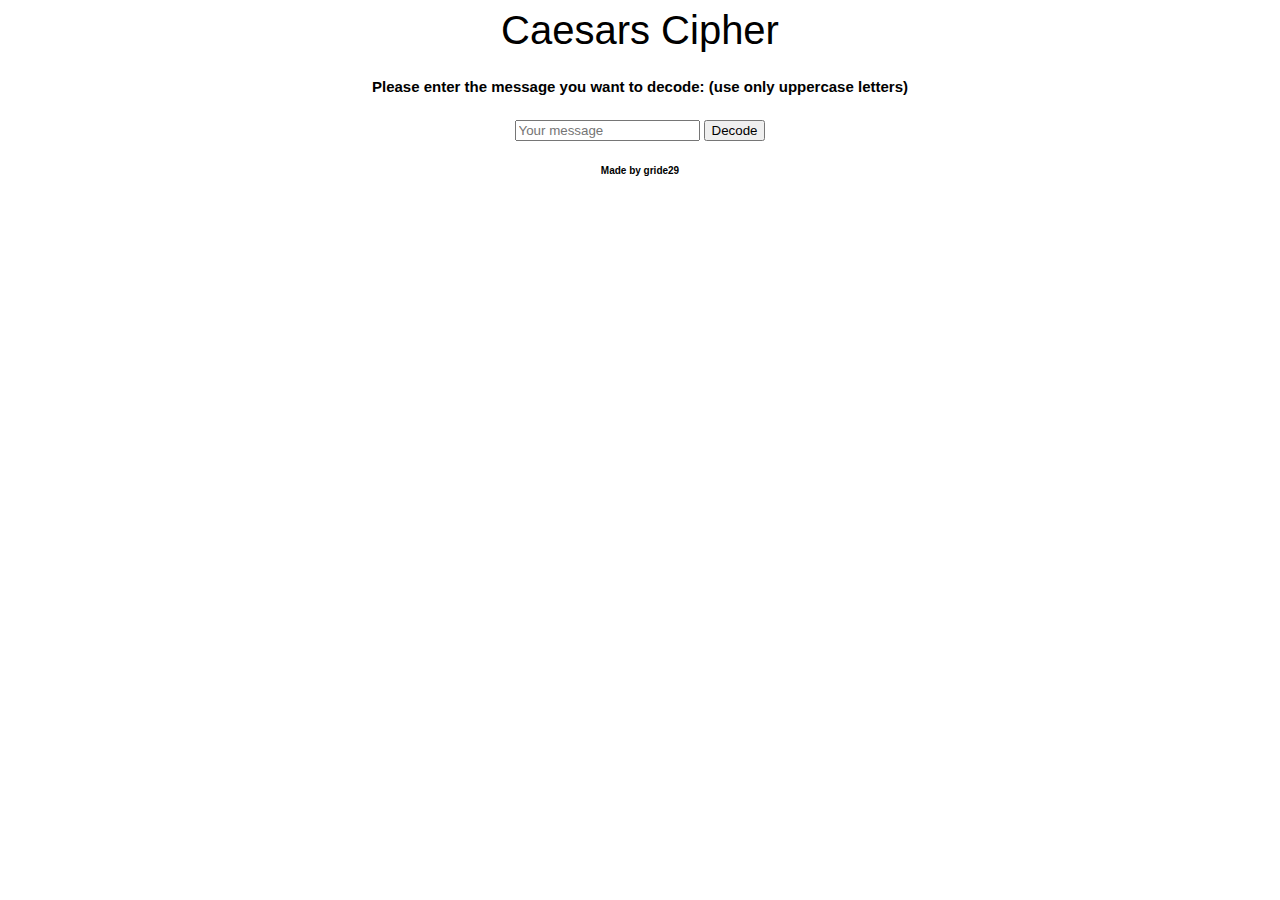
<file: Caesars Cipher/index.html>
<html lang="en">
	<head>
		<meta charset="UTF-8" />
		<meta http-equiv="X-UA-Compatible" content="IE=edge" />
		<meta name="viewport" content="width=device-width, initial-scale=1.0" />
		<title>Caesars Cipher</title>
		<link rel="stylesheet" href="style.css" />
	</head>
	<body>
		<header>Caesars Cipher</header>
		<h1>
			Please enter the message you want to decode: (use only uppercase letters)
		</h1>
		<div id="cipher-input">
			<form>
				<input id="cipher_input" type="text" placeholder="Your message" />
				<button onclick="cipherResult()">Decode</button>
			</form>
		</div>
		<h2>Made by gride29</h2>
		<script src="Caesars Cipher.js"></script>
	</body>
</html>
</file>
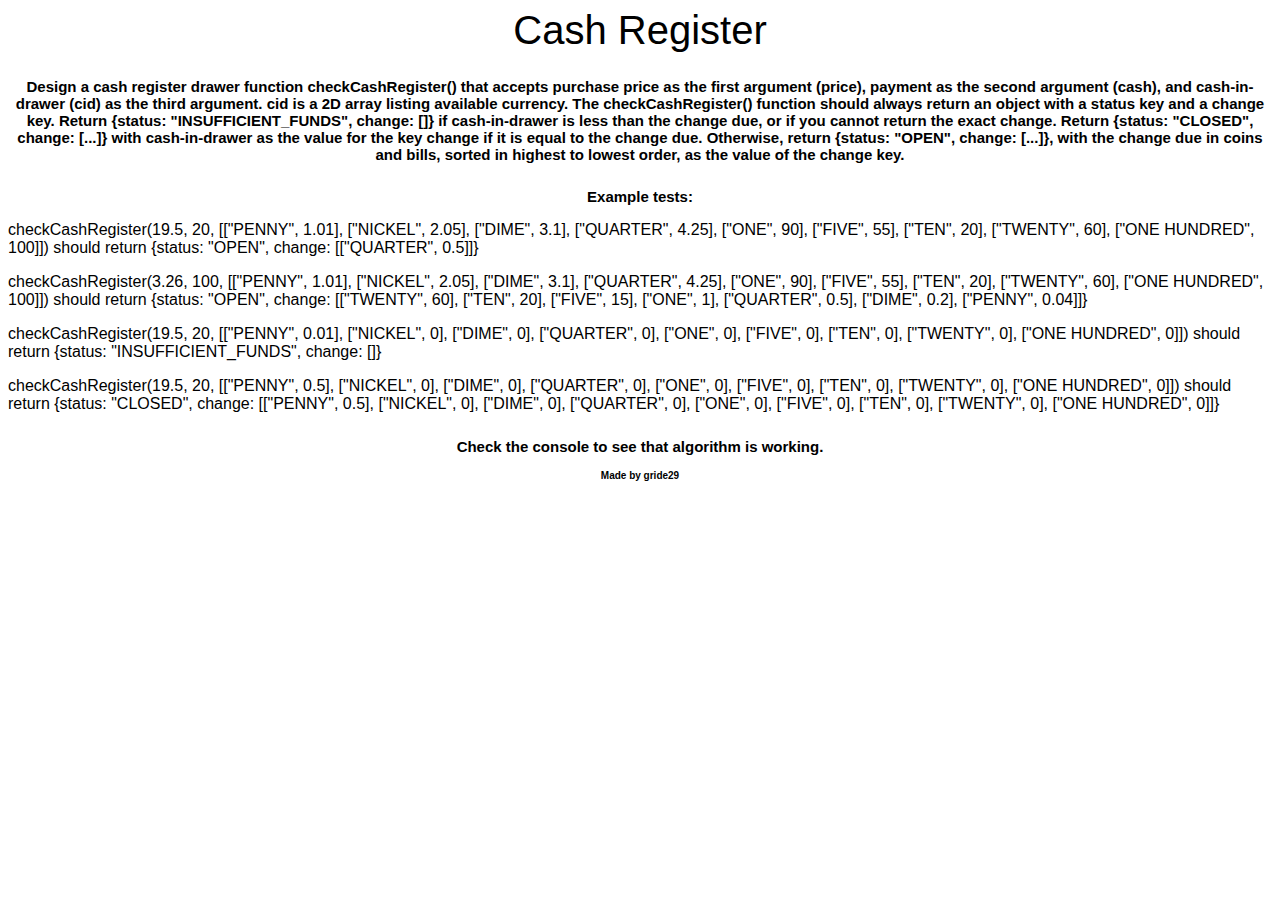
<file: Cash Register/index.html>
<html lang="en">
  <head>
    <meta charset="UTF-8" />
    <meta http-equiv="X-UA-Compatible" content="IE=edge" />
    <meta name="viewport" content="width=device-width, initial-scale=1.0" />
    <title>Cash Register</title>
    <link rel="stylesheet" href="style.css" />
  </head>
  <body>
    <header>Cash Register</header>
    <h1>
      Design a cash register drawer function checkCashRegister() that accepts
      purchase price as the first argument (price), payment as the second
      argument (cash), and cash-in-drawer (cid) as the third argument. cid is a
      2D array listing available currency. The checkCashRegister() function
      should always return an object with a status key and a change key. Return
      {status: "INSUFFICIENT_FUNDS", change: []} if cash-in-drawer is less than
      the change due, or if you cannot return the exact change. Return {status:
      "CLOSED", change: [...]} with cash-in-drawer as the value for the key
      change if it is equal to the change due. Otherwise, return {status:
      "OPEN", change: [...]}, with the change due in coins and bills, sorted in
      highest to lowest order, as the value of the change key.
    </h1>
    <h3>Example tests:</h3>
    <p>
      checkCashRegister(19.5, 20, [["PENNY", 1.01], ["NICKEL", 2.05], ["DIME",
      3.1], ["QUARTER", 4.25], ["ONE", 90], ["FIVE", 55], ["TEN", 20],
      ["TWENTY", 60], ["ONE HUNDRED", 100]]) should return {status: "OPEN",
      change: [["QUARTER", 0.5]]}
    </p>
    <p>
      checkCashRegister(3.26, 100, [["PENNY", 1.01], ["NICKEL", 2.05], ["DIME",
      3.1], ["QUARTER", 4.25], ["ONE", 90], ["FIVE", 55], ["TEN", 20],
      ["TWENTY", 60], ["ONE HUNDRED", 100]]) should return {status: "OPEN",
      change: [["TWENTY", 60], ["TEN", 20], ["FIVE", 15], ["ONE", 1],
      ["QUARTER", 0.5], ["DIME", 0.2], ["PENNY", 0.04]]}
    </p>
    <p>
      checkCashRegister(19.5, 20, [["PENNY", 0.01], ["NICKEL", 0], ["DIME", 0],
      ["QUARTER", 0], ["ONE", 0], ["FIVE", 0], ["TEN", 0], ["TWENTY", 0], ["ONE
      HUNDRED", 0]]) should return {status: "INSUFFICIENT_FUNDS", change: []}
    </p>
    <p>
      checkCashRegister(19.5, 20, [["PENNY", 0.5], ["NICKEL", 0], ["DIME", 0],
      ["QUARTER", 0], ["ONE", 0], ["FIVE", 0], ["TEN", 0], ["TWENTY", 0], ["ONE
      HUNDRED", 0]]) should return {status: "CLOSED", change: [["PENNY", 0.5],
      ["NICKEL", 0], ["DIME", 0], ["QUARTER", 0], ["ONE", 0], ["FIVE", 0],
      ["TEN", 0], ["TWENTY", 0], ["ONE HUNDRED", 0]]}
    </p>
    <h3>Check the console to see that algorithm is working.</h3>
    <h2>Made by gride29</h2>
    <script src="Cash Register.js"></script>
  </body>
</html>
</file>
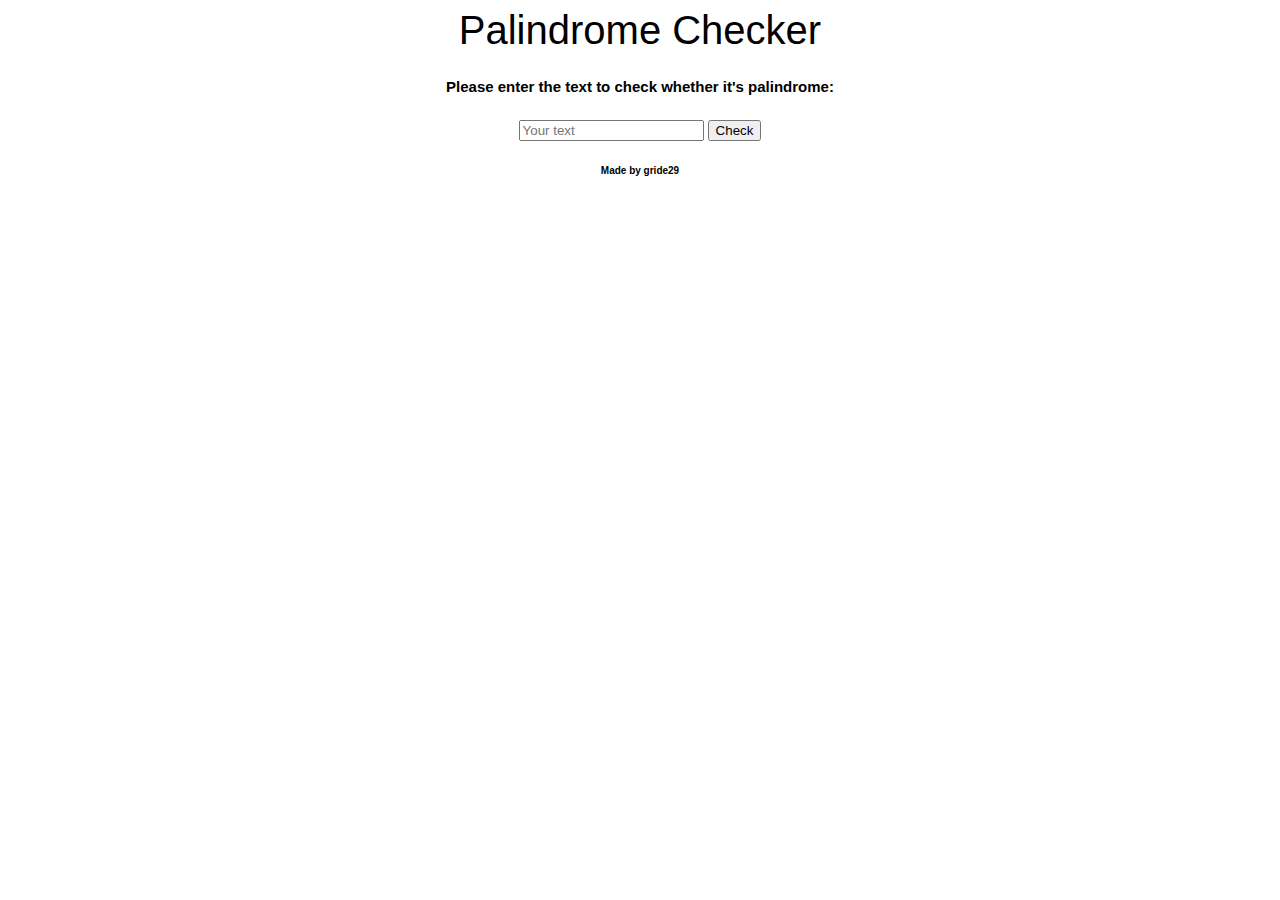
<file: Palindrome Checker/index.html>
<html lang="en">
<head>
    <meta charset="UTF-8">
    <meta http-equiv="X-UA-Compatible" content="IE=edge">
    <meta name="viewport" content="width=device-width, initial-scale=1.0">
    <title>Document</title>
    <link rel="stylesheet" href="style.css">
</head>
<body>
    <header>Palindrome Checker</header>
    <h1>Please enter the text to check whether it's palindrome:</h1>
    <div id="palindrome-input">
        <form class="container__item" id="form">
            <input class="form__palindrome" id="palindrome_input" type="text" placeholder="Your text">
            <button onclick="palindromeResult()">Check</button>
        </form>
    </div>
    <h2>Made by gride29</h2>
    <script src="Palindrome Checker.js"></script>
</body>
</html>
</file>
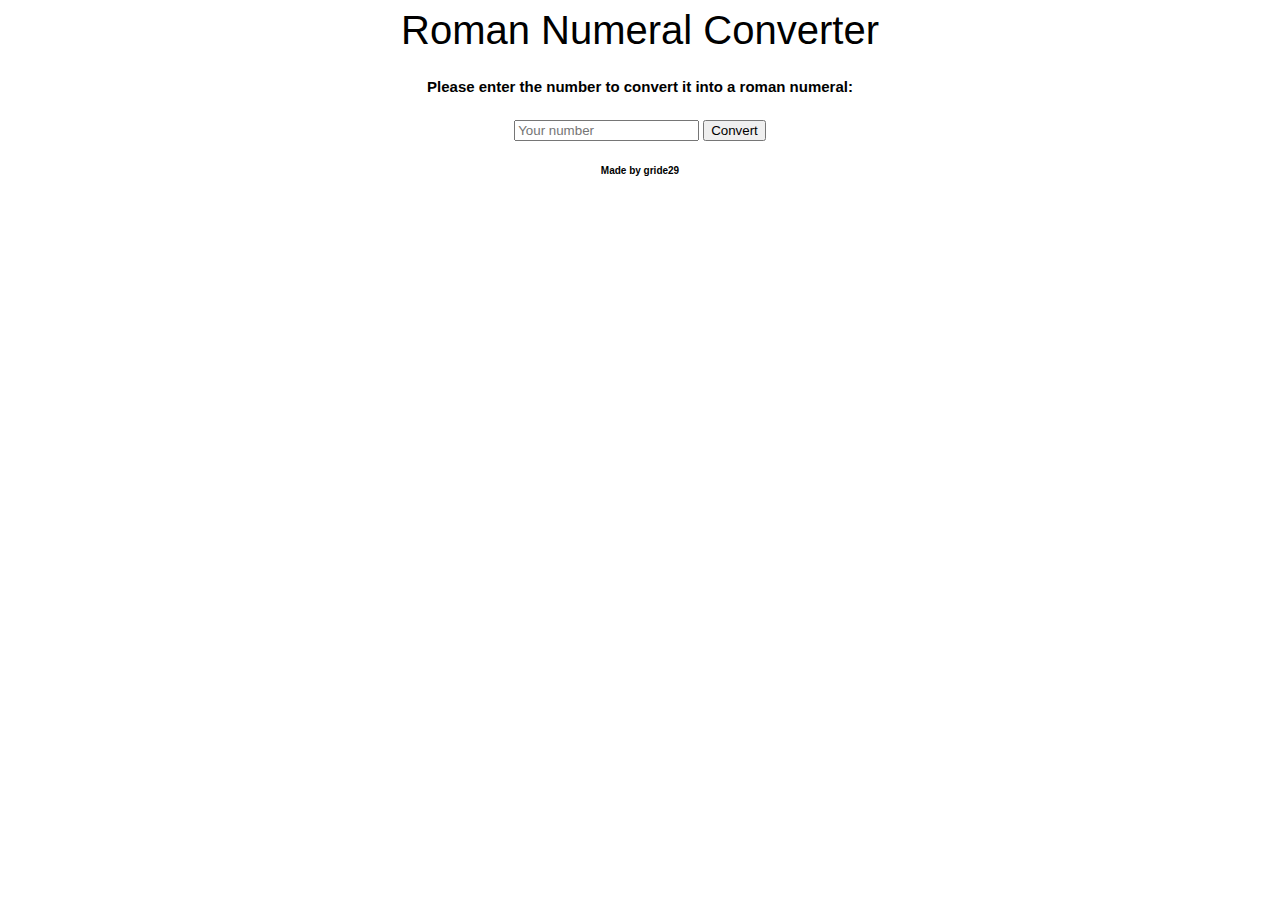
<file: Roman Numeral Converter/index.html>
<html lang="en">
<head>
    <meta charset="UTF-8">
    <meta http-equiv="X-UA-Compatible" content="IE=edge">
    <meta name="viewport" content="width=device-width, initial-scale=1.0">
    <title>Roman Numeral Converter</title>
    <link rel="stylesheet" href="style.css">
</head>
<body>
    <header>Roman Numeral Converter</header>
    <h1>Please enter the number to convert it into a roman numeral:</h1>
    <div id="roman-input">
        <form>
            <input id="roman_input" type="number" placeholder="Your number">
            <button onclick="romanResult()">Convert</button>
        </form>
    </div>
    <h2>Made by gride29</h2>
    <script src="Roman Numeral Converter.js"></script>
</body>
</html>
</file>
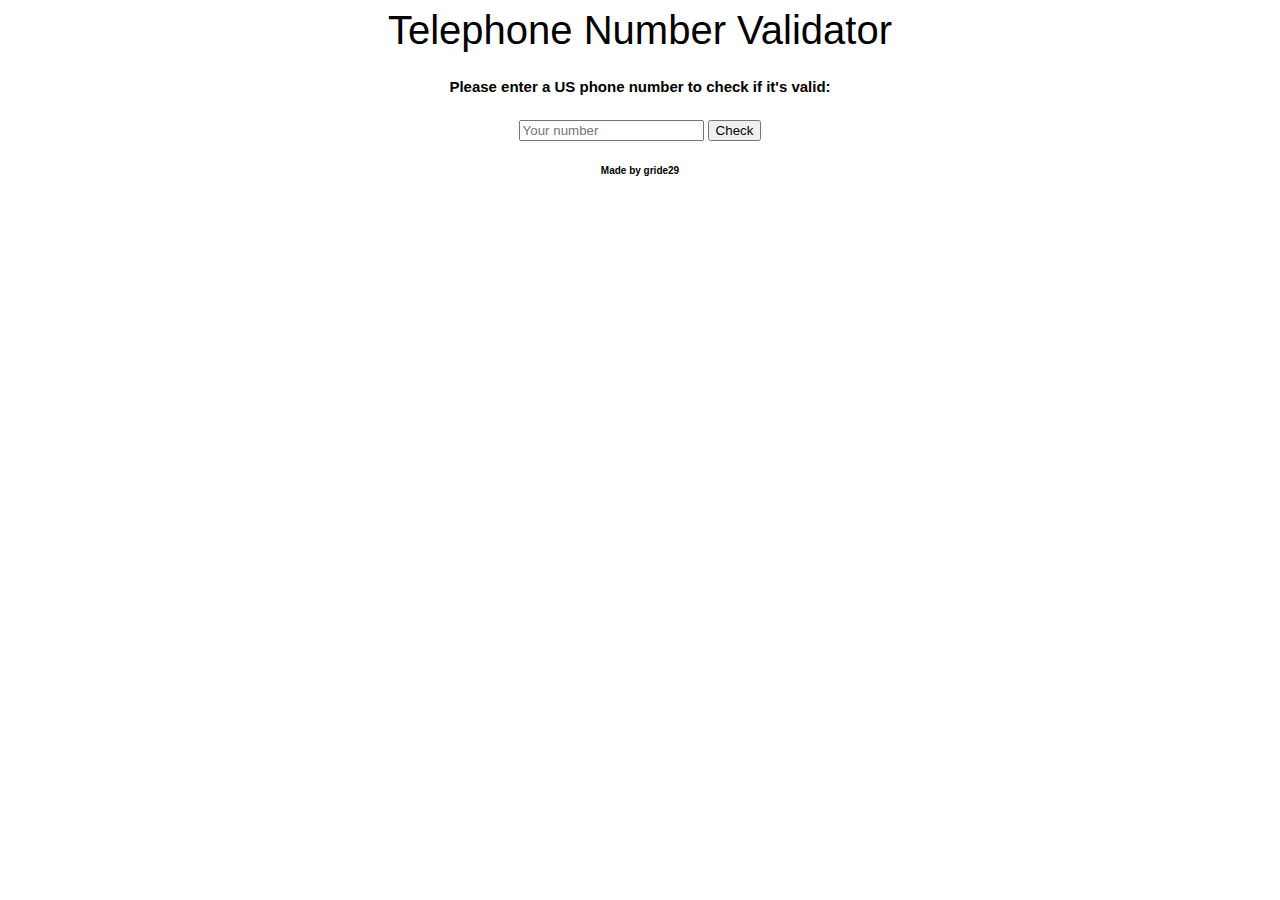
<file: Telephone Number Validator/index.html>
<html lang="en">
	<head>
		<meta charset="UTF-8" />
		<meta http-equiv="X-UA-Compatible" content="IE=edge" />
		<meta name="viewport" content="width=device-width, initial-scale=1.0" />
		<title>Telephone Number Validator</title>
		<link rel="stylesheet" href="style.css" />
	</head>
	<body>
		<header>Telephone Number Validator</header>
		<h1>Please enter a US phone number to check if it's valid:</h1>
		<div id="number-input">
			<form>
				<input id="number" type="text" placeholder="Your number" />
				<button onclick="numberResult()">Check</button>
			</form>
		</div>
		<h2>Made by gride29</h2>
		<script src="Telephone Number Validator.js"></script>
	</body>
</html>
</file>
<file: Caesars Cipher/style.css>
header {
	font-family: Helvetica;
	font-style: normal;
	font-size: 40px;
	text-align: center;
}

h1 {
	font-family: Helvetica;
	font-style: normal;
	font-size: 15px;
	text-align: center;
	margin-top: 25px;
}

h2 {
	font-family: Helvetica;
	font-style: normal;
	font-size: 10px;
	text-align: center;
}

#cipher-input {
	margin-top: 25px;
	display: flex;
	justify-content: center;
	align-items: center;
}
</file>
<file: Cash Register/style.css>
header {
  font-family: Helvetica;
  font-style: normal;
  font-size: 40px;
  text-align: center;
}

h1,
h3 {
  font-family: Helvetica;
  font-style: normal;
  font-size: 15px;
  text-align: center;
  margin-top: 25px;
}

h2 {
  font-family: Helvetica;
  font-style: normal;
  font-size: 10px;
  text-align: center;
}

p {
  font-family: Helvetica;
}

#cash-input {
  margin-top: 25px;
  display: flex;
  justify-content: center;
  align-items: center;
}
</file>
<file: Palindrome Checker/style.css>
header {
    font-family: Helvetica;
    font-style: normal;
    font-size: 40px;
    text-align: center;
}

h1 {
    font-family: Helvetica;
    font-style: normal;
    font-size: 15px;
    text-align: center;
    margin-top: 25px;
}

h2 {
    font-family: Helvetica;
    font-style: normal;
    font-size: 10px;
    text-align: center;
}

#palindrome-input{
    margin-top: 25px;
    display:flex;
    justify-content:center;
    align-items:center;
}
</file>
<file: Roman Numeral Converter/style.css>
header {
    font-family: Helvetica;
    font-style: normal;
    font-size: 40px;
    text-align: center;
}

h1 {
    font-family: Helvetica;
    font-style: normal;
    font-size: 15px;
    text-align: center;
    margin-top: 25px;
}

h2 {
    font-family: Helvetica;
    font-style: normal;
    font-size: 10px;
    text-align: center;
}

#roman-input{
    margin-top: 25px;
    display:flex;
    justify-content:center;
    align-items:center;
}
</file>
<file: Telephone Number Validator/style.css>
header {
	font-family: Helvetica;
	font-style: normal;
	font-size: 40px;
	text-align: center;
}

h1 {
	font-family: Helvetica;
	font-style: normal;
	font-size: 15px;
	text-align: center;
	margin-top: 25px;
}

h2 {
	font-family: Helvetica;
	font-style: normal;
	font-size: 10px;
	text-align: center;
}

#number-input {
	margin-top: 25px;
	display: flex;
	justify-content: center;
	align-items: center;
}
</file>
